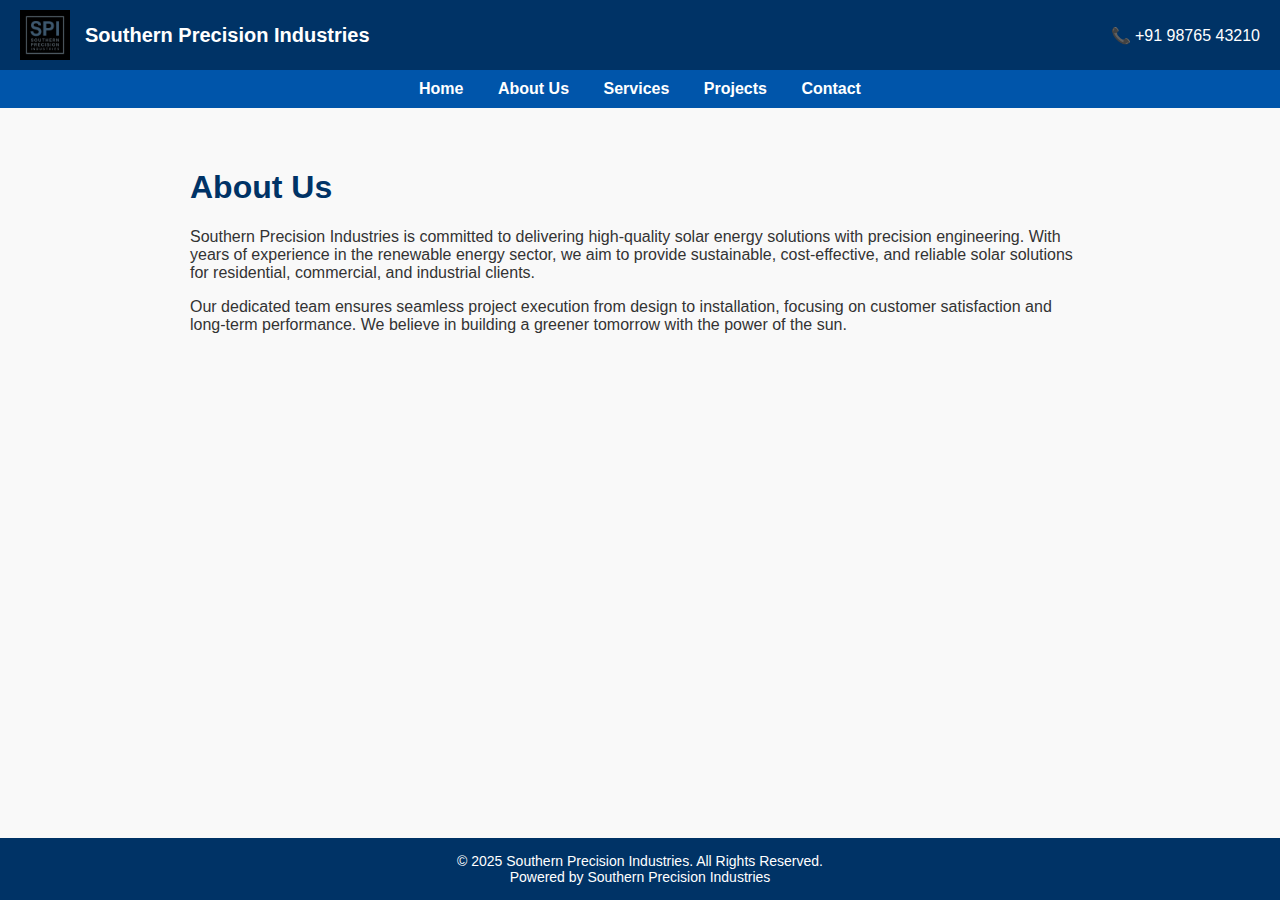
<file: about.html>
<!DOCTYPE html>
<html lang="ta">
<head>
  <meta charset="UTF-8">
  <meta name="viewport" content="width=device-width, initial-scale=1.0">
  <title>About Us - Southern Precision Industries</title>
  <style>
    body {
      margin: 0;
      font-family: Arial, sans-serif;
      background-color: #f9f9f9;
      color: #333;
      display: flex;
      flex-direction: column;
      min-height: 100vh;
    }
    header {
      background-color: #003366;
      color: white;
      padding: 10px 20px;
      display: flex;
      align-items: center;
      justify-content: space-between;
    }
    .logo-section {
      display: flex;
      align-items: center;
    }
    .logo-section img {
      height: 50px; /* adjust logo size */
      margin-right: 15px;
    }
    .company-name {
      font-size: 20px;
      font-weight: bold;
    }
    .phone-number {
      font-size: 16px;
    }
    nav {
      background-color: #0055aa;
      padding: 10px 0;
      text-align: center;
    }
    nav a {
      color: white;
      text-decoration: none;
      margin: 0 15px;
      font-weight: bold;
    }
    nav a:hover {
      text-decoration: underline;
    }
    .content {
      flex: 1;
      padding: 40px 20px;
      max-width: 900px;
      margin: auto;
    }
    h1 {
      color: #003366;
    }
    footer {
      background-color: #003366;
      color: white;
      text-align: center;
      padding: 15px 10px;
      margin-top: auto;
      font-size: 14px;
    }
  </style>
</head>
<body>
  <!-- Header -->
  <header>
    <div class="logo-section">
      <img src="images/logo.png" alt="Southern Precision Industries Logo">
      <div class="company-name">Southern Precision Industries</div>
    </div>
    <div class="phone-number">📞 +91 98765 43210</div>
  </header>

  <!-- Navigation Bar -->
  <nav>
    <a href="index.html">Home</a>
    <a href="about.html">About Us</a>
    <a href="services.html">Services</a>
    <a href="projects.html">Projects</a>
    <a href="contact.html">Contact</a>
  </nav>

  <!-- Page Content -->
  <div class="content">
    <h1>About Us</h1>
    <p>
      Southern Precision Industries is committed to delivering high-quality solar energy
      solutions with precision engineering. With years of experience in the renewable
      energy sector, we aim to provide sustainable, cost-effective, and reliable solar
      solutions for residential, commercial, and industrial clients.
    </p>
    <p>
      Our dedicated team ensures seamless project execution from design to installation,
      focusing on customer satisfaction and long-term performance. We believe in building
      a greener tomorrow with the power of the sun.
    </p>
  </div>

  <!-- Footer -->
  <footer>
    &copy; 2025 Southern Precision Industries. All Rights Reserved. <br>
    Powered by Southern Precision Industries
  </footer>
</body>
</html>
</file>
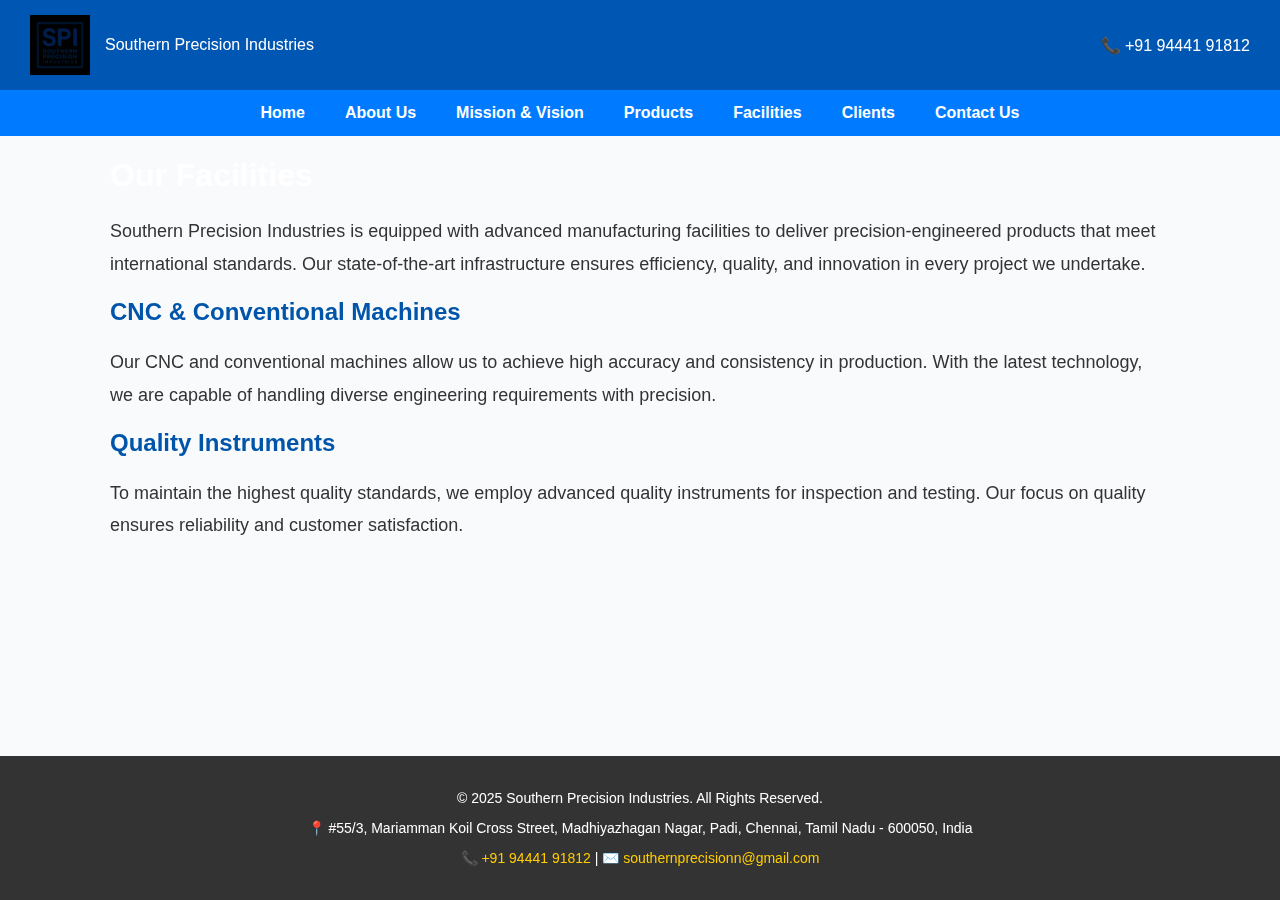
<file: mission-vision.html>
<!DOCTYPE html>
<html lang="ta">
<head>
  <meta charset="UTF-8">
  <meta name="viewport" content="width=device-width, initial-scale=1.0">
  <title>Facilities - Southern Precision Industries</title>
  <meta name="description" content="Explore the state-of-the-art manufacturing facilities of Southern Precision Industries – CNC, conventional machines, and quality instruments ensuring precision engineering.">
  <link rel="stylesheet" href="styles.css">
</head>
<body>
  <!-- Header -->
  <header>
    <div class="logo-section">
      <img src="images/logo.png" alt="Southern Precision Industries Logo">
      <div class="company-name">Southern Precision Industries</div>
    </div>
    <div class="phone-number">📞 +91 94441 91812</div>
    <button class="menu-toggle" aria-label="Menu">
      <span></span>
      <span></span>
      <span></span>
    </button>
  </header>

  <!-- Navigation Bar -->
  <nav>
    <ul id="menu">
      <li><a href="index.html">Home</a></li>
      <li><a href="about.html">About Us</a></li>
      <li><a href="mission-vision.html">Mission & Vision</a></li>
      <li><a href="products.html">Products</a></li>
      <li><a href="facilities.html">Facilities</a></li>
      <li><a href="clients.html">Clients</a></li>
      <li><a href="contactus.html">Contact Us</a></li>
    </ul>
  </nav>

  <!-- Page Content -->
  <div class="content">
    <h1>Our Facilities</h1>
    <p>
      Southern Precision Industries is equipped with advanced manufacturing facilities 
      to deliver precision-engineered products that meet international standards. 
      Our state-of-the-art infrastructure ensures efficiency, quality, and innovation 
      in every project we undertake.
    </p>

    <h2>CNC & Conventional Machines</h2>
    <p>
      Our CNC and conventional machines allow us to achieve high accuracy and consistency 
      in production. With the latest technology, we are capable of handling diverse 
      engineering requirements with precision.
    </p>

    <h2>Quality Instruments</h2>
    <p>
      To maintain the highest quality standards, we employ advanced quality instruments 
      for inspection and testing. Our focus on quality ensures reliability and 
      customer satisfaction.
    </p>
  </div>

  <!-- ======= FOOTER START ======= -->
  <footer>
    <p>&copy; 2025 Southern Precision Industries. All Rights Reserved.</p>
    <p>
      📍 #55/3, Mariamman Koil Cross Street, Madhiyazhagan Nagar, Padi, Chennai, Tamil Nadu - 600050, India
    </p>
    <p>
      📞 <a href="tel:+919444191812">+91 94441 91812</a> | 
      ✉️ <a href="mailto:southernprecisionn@gmail.com">southernprecisionn@gmail.com</a>
    </p>
  </footer>
  <!-- ======= FOOTER END ======= -->

  <!-- SCRIPT -->
  <script>
    const toggle = document.querySelector(".menu-toggle");
    const menu = document.getElementById("menu");
    toggle.addEventListener("click", () => {
    menu.classList.toggle("showing"); // matches your CSS
    });

  </script>
</body>
</html>
</file>
<file: styles.css>
/* ===============================
   ROOT VARIABLES
   =============================== */
:root {
  --accent: #0b5cff;
  --muted: #6b7280;
  --bg: #f8fafc;
  font-family: Inter, system-ui, Arial, sans-serif;
}

/* ===============================
   GLOBAL STYLES
   =============================== */
* { box-sizing: border-box; }

body {
  margin: 0;
  font-family: Arial, sans-serif;
  background: var(--bg);
  color: #333;
  display: flex;
  flex-direction: column;
  min-height: 100vh;
}

a { text-decoration: none; }

/* ===============================
   HEADER
   =============================== */
header {
  display: flex;
  justify-content: space-between;
  align-items: center;
  background: #0056b3;
  color: white;
  padding: 15px 30px;
}

header .logo-section { display: flex; align-items: center; }

header img {
  height: 60px;
  margin-right: 15px;
  background: transparent;
  mix-blend-mode: multiply;
}

header h1 { font-size: 22px; margin: 0; font-weight: bold; }

header .contact { font-size: 16px; font-weight: bold; }

header .contact a { color: white; }

/* ===============================
   NAVIGATION
   =============================== */
nav {
  background: #007bff;
  padding: 10px 0;
  position: relative;
}

nav ul {
  list-style: none;
  display: flex;
  justify-content: center;
  margin: 0;
  padding: 0;
}

nav ul li { margin: 0 20px; }

nav ul li a {
  color: white;
  font-weight: bold;
  transition: color 0.3s ease;
}

nav ul li a:hover { color: #ffcc00; }

/* ===============================
   HAMBURGER MENU
   =============================== */
.menu-toggle {
  display: none;
  flex-direction: column;
  justify-content: space-between;
  width: 30px;
  height: 22px;
  background: none;
  border: none;
  cursor: pointer;
  position: fixed;
  top: 12px;
  right: 20px;
  z-index: 9999; /* ensures it's always on top */
}

.menu-toggle span {
  display: block;
  height: 4px;
  background: red;
  border-radius: 2px;
}

/* ===============================
   MAIN CONTENT
   =============================== */
main, .content {
  padding: 50px 20px;
  max-width: 1100px;
  margin: 0 auto;
  flex: 1;
}

main h1, .content h1 { color: #FFFFFF; }

main h2, .content h2 { color: #0055aa; margin-bottom: 20px; }

main p, .content p { font-size: 18px; line-height: 1.8; }

.cta a {
  display: inline-block;
  background: var(--accent);
  color: white;
  padding: 12px 25px;
  border-radius: 5px;
  font-weight: bold;
  transition: background 0.3s ease;
}

.cta a:hover { background: #003d80; }

/* ===============================
   FOOTER
   =============================== */
footer {
  background: #333;
  color: white;
  padding: 20px 0;
  text-align: center;
  margin-top: 40px;
  font-size: 14px;
}

footer a { color: #ffcc00; }

/* ===============================
   RESPONSIVE DESIGN
   =============================== */
@media (max-width: 768px) {
  header { flex-direction: column; text-align: center; }
  header .logo-section { margin-bottom: 10px; }
  header .contact { margin-top: 5px; }

  nav ul {
    display: none;
    flex-direction: column;
    width: 100%;
    text-align: center;
  }

  nav ul.showing { display: flex; }
  nav ul li { margin: 15px 0; }

  .menu-toggle { display: flex; }
}

/* ===============================
   HERO SECTIONS
   =============================== */
header.hero, .hero {
  position: relative;
  color: #fff;
  text-align: center;
}

.hero img {
  width: 100%;
  height: 420px;
  object-fit: none;
}

.hero .overlay {
  background: rgba(0,0,0,0.2);
  position: absolute;
  inset: 0;
}

.hero .content {
  position: absolute;
  top: 50%;
  left: 50%;
  transform: translate(-50%, -50%);
}

.hero h1 { font-size: clamp(28px, 4vw, 42px); margin: 0; }

/* ===============================
   CLIENTS PAGE
   =============================== */
.clients-hero {
  background: url('images/clients-banner.jpg') no-repeat center center/cover;
  color: white;
  text-align: center;
  padding: 100px 20px;
}

.clients-hero h1 {
  font-size: 2.5rem;
  margin: 0;
  text-shadow: 1px 1px 4px rgba(0,0,0,0.7);
}

.clients-hero p {
  font-size: 1.2rem;
  margin-top: 10px;
  text-shadow: 1px 1px 4px rgba(0,0,0,0.7);
}

.clients-grid {
  display: grid;
  grid-template-columns: repeat(auto-fit, minmax(150px, 1fr));
  gap: 30px;
  text-align: center;
}

.client-card {
  padding: 20px;
  border: 1px solid #eee;
  border-radius: 8px;
  background: #fafafa;
  transition: transform 0.3s ease;
}

.client-card:hover { transform: scale(1.05); }

.client-card img {
  max-width: 150px;
  max-height: 80px;
  object-fit: contain;
}

.client-card p { font-size: 1rem; font-weight: bold; color: #333; }

/* ===============================
   CONTACT PAGE
   =============================== */
.page-header {
  background: url('images/contact-banner.jpg') no-repeat center center/cover;
  color: white;
  text-align: center;
  padding: 80px 20px;
}

.page-header h1 { font-size: 2.5rem; margin: 0; }
.page-header p { font-size: 1.2rem; margin-top: 10px; }

.contact-box {
  background: #f9f9f9;
  padding: 30px;
  border-radius: 10px;
  box-shadow: 0 2px 8px rgba(0,0,0,0.1);
}

.contact-box h2 { margin-top: 0; color: #222; }
.contact-item { margin: 15px 0; font-size: 1.1rem; }
.contact-item strong { color: #004080; }

iframe {
  width: 100%;
  height: 400px;
  border: 0;
  margin-top: 20px;
  border-radius: 10px;
}

/* ===============================
   GENERAL SECTIONS
   =============================== */
section {
  background: #fff;
  margin-top: 28px;
  padding: 24px;
  border-radius: 12px;
  box-shadow: 0 6px 18px rgba(0,0,0,0.06);
}

h2 { color: var(--accent); margin-top: 0; }
ul { line-height: 1.6; }

img.section-img {
  width: 100%;
  height: 300px;
  object-fit: cover;
  border-radius: 10px;
  margin: 12px 0;
}

/* ===============================
   CONTENT PADDING FOR SCREEN MARGIN
   =============================== */
.content {
  max-width: 1100px;
  margin: 0 auto;
  padding: 0 20px; /* adds small gap from screen edges */
}

/* ===============================
   RESPONSIVE GRID FOR HERO/FEATURES
   =============================== */
.grid { display: grid; grid-template-columns: 1fr 1fr; gap: 28px; margin-top: 30px; }
@media (max-width: 880px) { .grid { grid-template-columns: 1fr; } }
</file>
